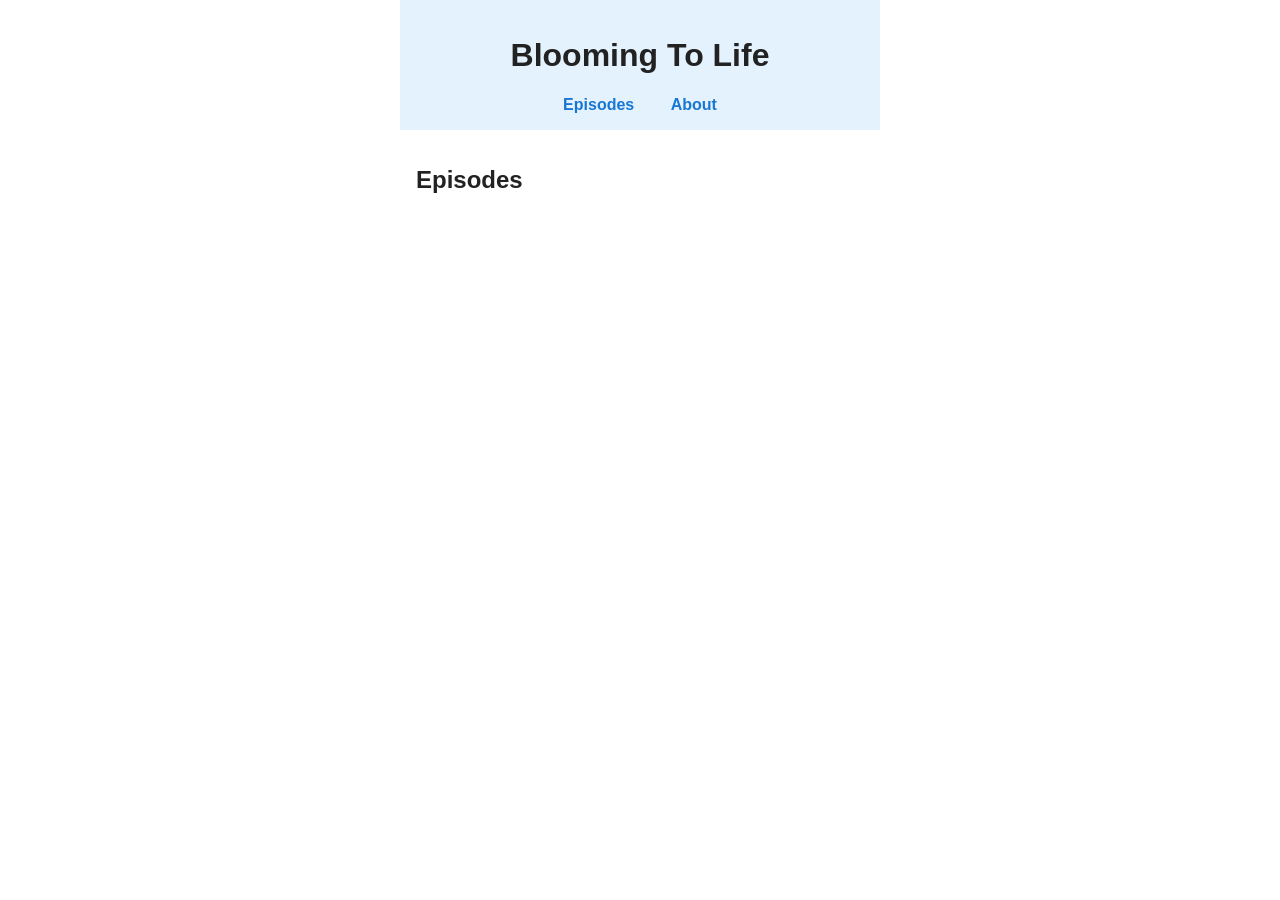
<file: index.html>
<!DOCTYPE html>
<html lang="en">
<head>
  <meta name="viewport" content="width=device-width,initial-scale=1">
  <title>Blooming To Life Comic</title>
  <link rel="stylesheet" href="style.css">
</head>
<body>
  <header>
    <h1>Blooming To Life</h1>
    <nav>
      <a href="index.html">Episodes</a>
      <a href="about.html">About</a>
    </nav>
  </header>
  <main>
    <h2>Episodes</h2>
    <ul id="episode-list"></ul>
  </main>
  <script src="episodes.js"></script>
  <script>
    // Populate episode list
    fetch('episodes.json')
      .then(res => res.json())
      .then(data => {
        const list = document.getElementById('episode-list');
        data.episodes.forEach(ep => {
          const li = document.createElement('li');
          li.innerHTML = `<a href="episode.html?ep=${encodeURIComponent(ep.id)}">${ep.title}</a>`;
          list.appendChild(li);
        });
      });
  </script>
</body>
</html>
</file>
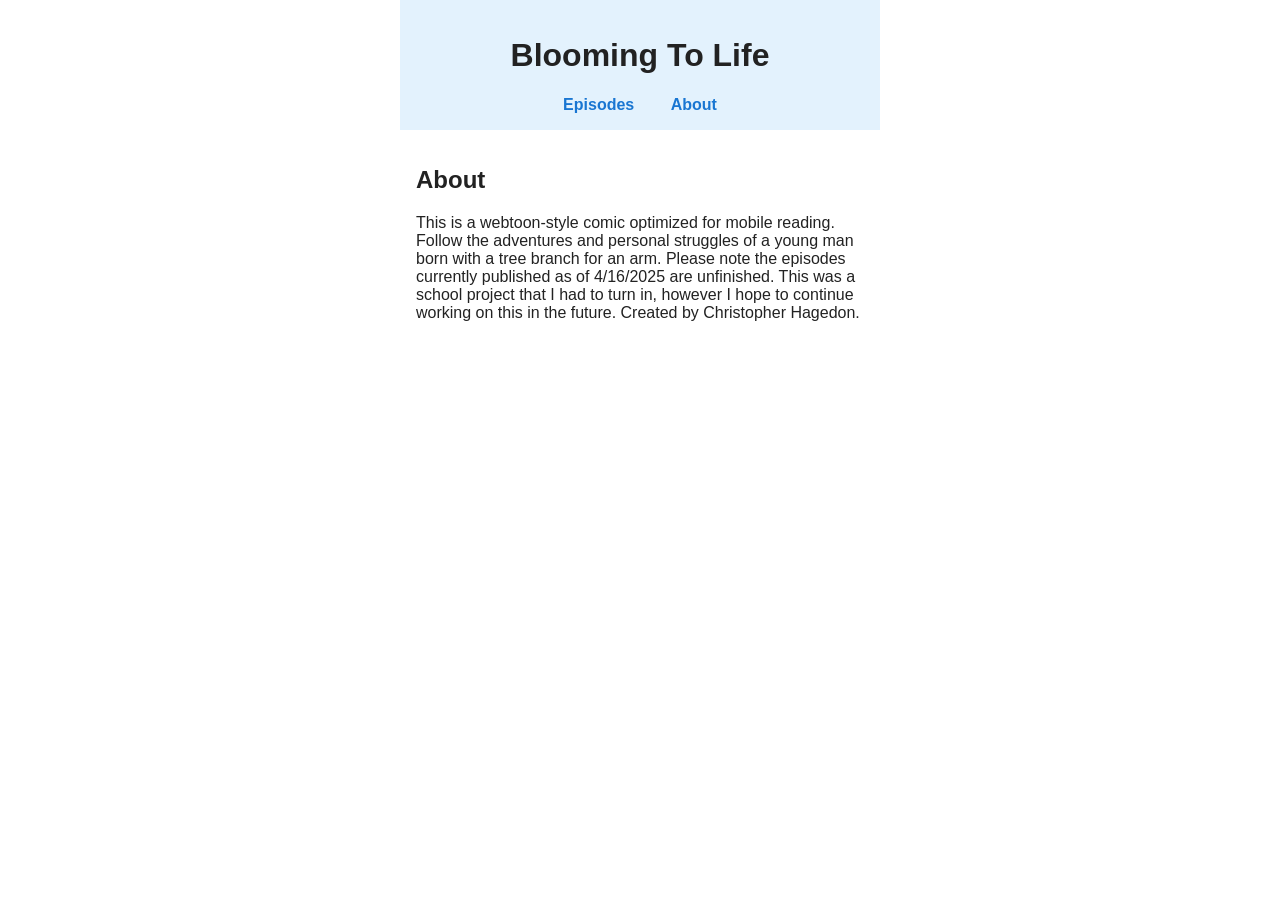
<file: about.html>
<!DOCTYPE html>
<html lang="en">
<head>
  <meta name="viewport" content="width=device-width,initial-scale=1">
  <title>About - Blooming To Life Comic</title>
  <link rel="stylesheet" href="style.css">
</head>
<body>
  <header>
    <h1>Blooming To Life</h1>
    <nav>
      <a href="index.html">Episodes</a>
      <a href="about.html">About</a>
    </nav>
  </header>
  <main>
    <h2>About</h2>
    <p>This is a webtoon-style comic optimized for mobile reading. Follow the adventures and personal struggles of a young man born with a tree branch for an arm.

        Please note the episodes currently published as of 4/16/2025 are unfinished. This was a school project that I had to turn in, however I hope to continue working on this in the future. 
        
        Created by Christopher Hagedon.</p>
  </main>
</body>
</html>
</file>
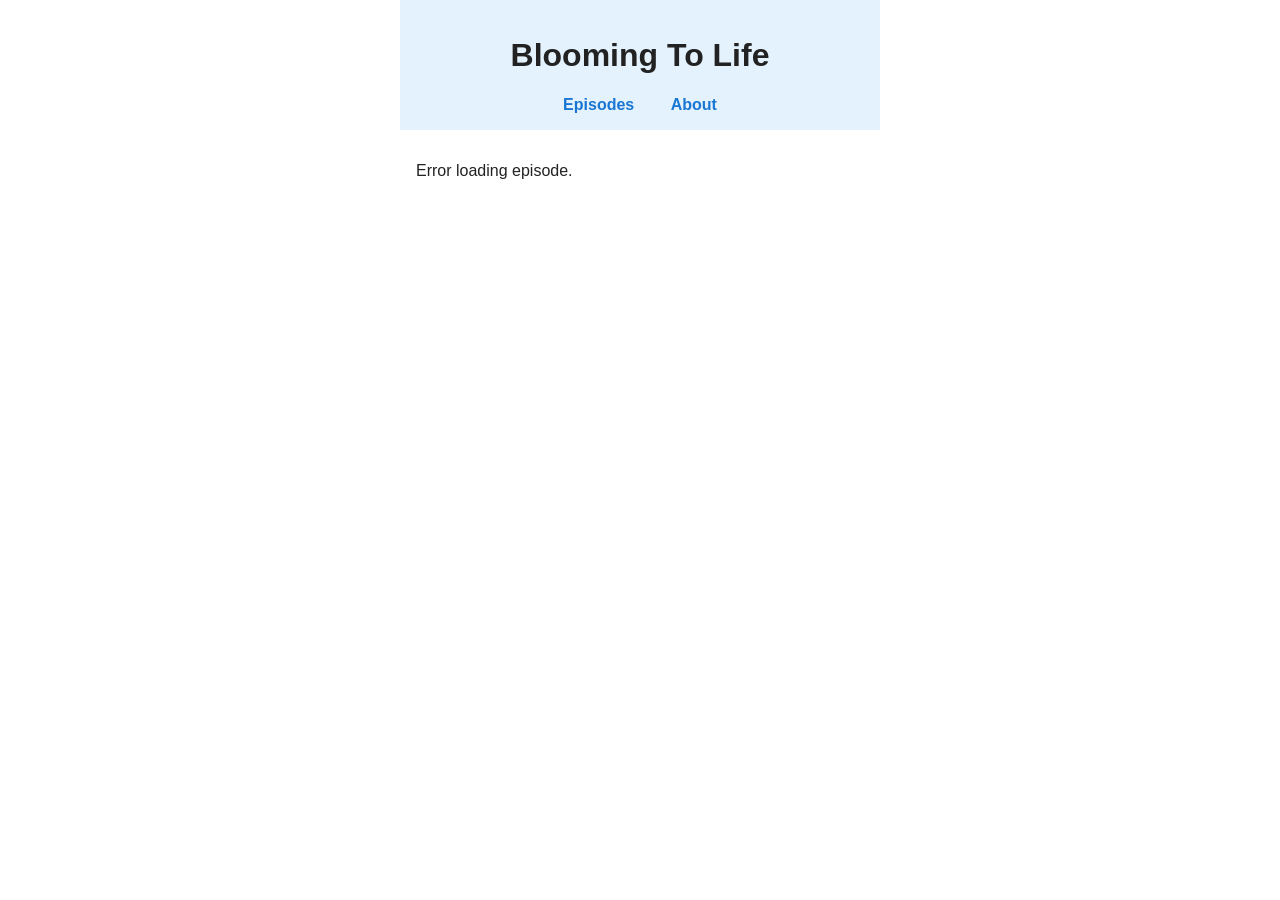
<file: episode.html>
<!DOCTYPE html>
<html lang="en">
<head>
  <meta name="viewport" content="width=device-width,initial-scale=1">
  <title>Episode - Blooming To Life Comic</title>
  <link rel="stylesheet" href="style.css">
</head>
<body>
  <header>
    <h1>Blooming To Life</h1>
    <nav>
      <a href="index.html">Episodes</a>
      <a href="about.html">About</a>
    </nav>
  </header>
  <main id="episode-images">
    <p>Loading episode...</p>
  </main>
  <script>
    // Get episode ID from query string
    function getQueryParam(name) {
      const url = new URL(window.location.href);
      return url.searchParams.get(name);
    }
    const epId = getQueryParam('ep');
    const main = document.getElementById('episode-images');
    fetch('episodes.json')
      .then(res => res.json())
      .then(data => {
        const ep = data.episodes.find(e => e.id === epId);
        if (!ep) {
          main.innerHTML = '<p>Episode not found.</p>';
          return;
        }
        main.innerHTML = `<h2>${ep.title}</h2>`;
        ep.images.forEach(img => {
          const image = document.createElement('img');
          image.src = `episodes/${ep.id}/${img}`;
          image.alt = ep.title;
          image.className = 'episode-img';
          main.appendChild(image);
        });
      })
      .catch(() => {
        main.innerHTML = '<p>Error loading episode.</p>';
      });
  </script>
</body>
</html>
</file>
<file: style.css>
body {
  margin: 0;
  font-family: 'Segoe UI', Arial, sans-serif;
  background: #fff;
  color: #222;
  max-width: 480px;
  margin-left: auto;
  margin-right: auto;
}
header {
  background: #e3f2fd;
  padding: 1em;
  text-align: center;
}
nav a {
  margin: 0 1em;
  color: #1976d2;
  text-decoration: none;
  font-weight: bold;
}
main {
  padding: 1em;
}
ul#episode-list {
  list-style: none;
  padding: 0;
}
ul#episode-list li {
  margin-bottom: 1em;
}
.episode-img {
  width: 100%;
  display: block;
  margin-bottom: 0;
  background: #eee;
}
#desktop-warning {
  position: fixed;
  z-index: 1000;
  top: 0; left: 0; right: 0; bottom: 0;
  background: rgba(0,0,0,0.7);
  display: flex;
  align-items: center;
  justify-content: center;
}
#desktop-warning.hidden {
  display: none;
}
#desktop-warning .popup {
  background: #fff;
  padding: 2em 1em;
  border-radius: 10px;
  text-align: center;
  max-width: 90vw;
}
#desktop-warning button {
  margin-top: 1em;
  padding: 0.5em 1em;
  background: #1976d2;
  color: #fff;
  border: none;
  border-radius: 5px;
  font-size: 1em;
}
</file>
